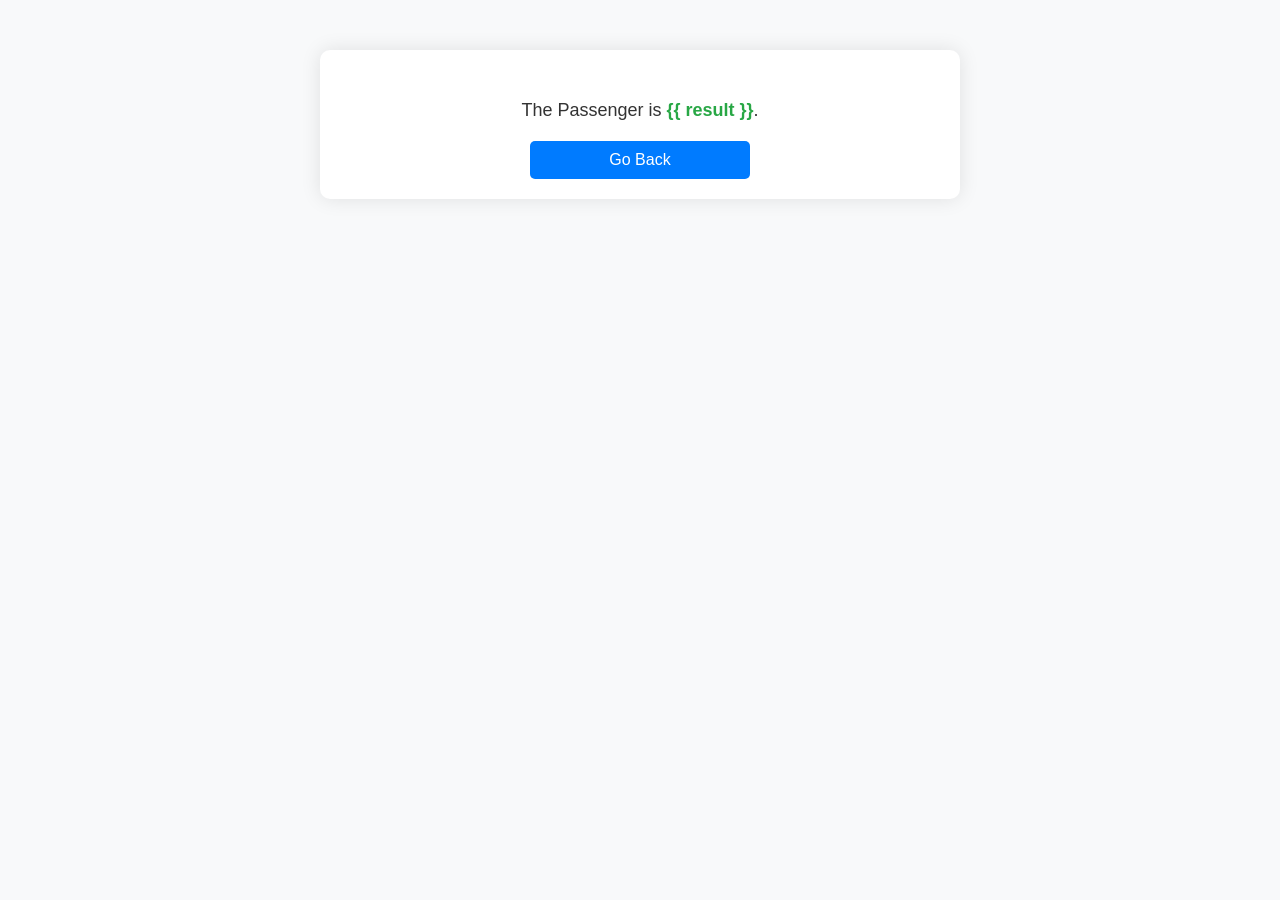
<file: Air Line/templates/output.html>
<!DOCTYPE html>
<html lang="en">
<head>
    <meta charset="UTF-8">
    <meta name="viewport" content="width=device-width, initial-scale=1.0">
    <style>
        body {
            font-family: Arial, sans-serif;
            background-color: #f8f9fa;
            margin: 0;
            padding: 0;
        }

        .container {
            max-width: 600px;
            margin: 50px auto;
            padding: 20px;
            background-color: #fff;
            border-radius: 10px;
            box-shadow: 0 0 20px rgba(0, 0, 0, 0.1);
        }

        h1 {
            text-align: center;
            color: #007bff;
        }

        p {
            font-size: 18px;
            text-align: center;
            margin-top: 30px;
            color: #333;
        }

        .result {
            font-weight: bold;
            color: #28a745;
        }

        .result-negative {
            font-weight: bold;
            color: #dc3545;
        }

        .back-btn {
            display: block;
            width: 100%;
            max-width: 200px;
            margin: 20px auto 0;
            padding: 10px;
            text-align: center;
            background-color: #007bff;
            color: #fff;
            text-decoration: none;
            border-radius: 5px;
            transition: background-color 0.3s;
        }

        .back-btn:hover {
            background-color: #0056b3;
        }
    </style>
</head>
<body>
    <div class="container">
        <p>The Passenger is <span class="result">{{ result }}</span>.</p>
        <a href="/" class="back-btn">Go Back</a>
    </div>
</body>
</html>
</file>
